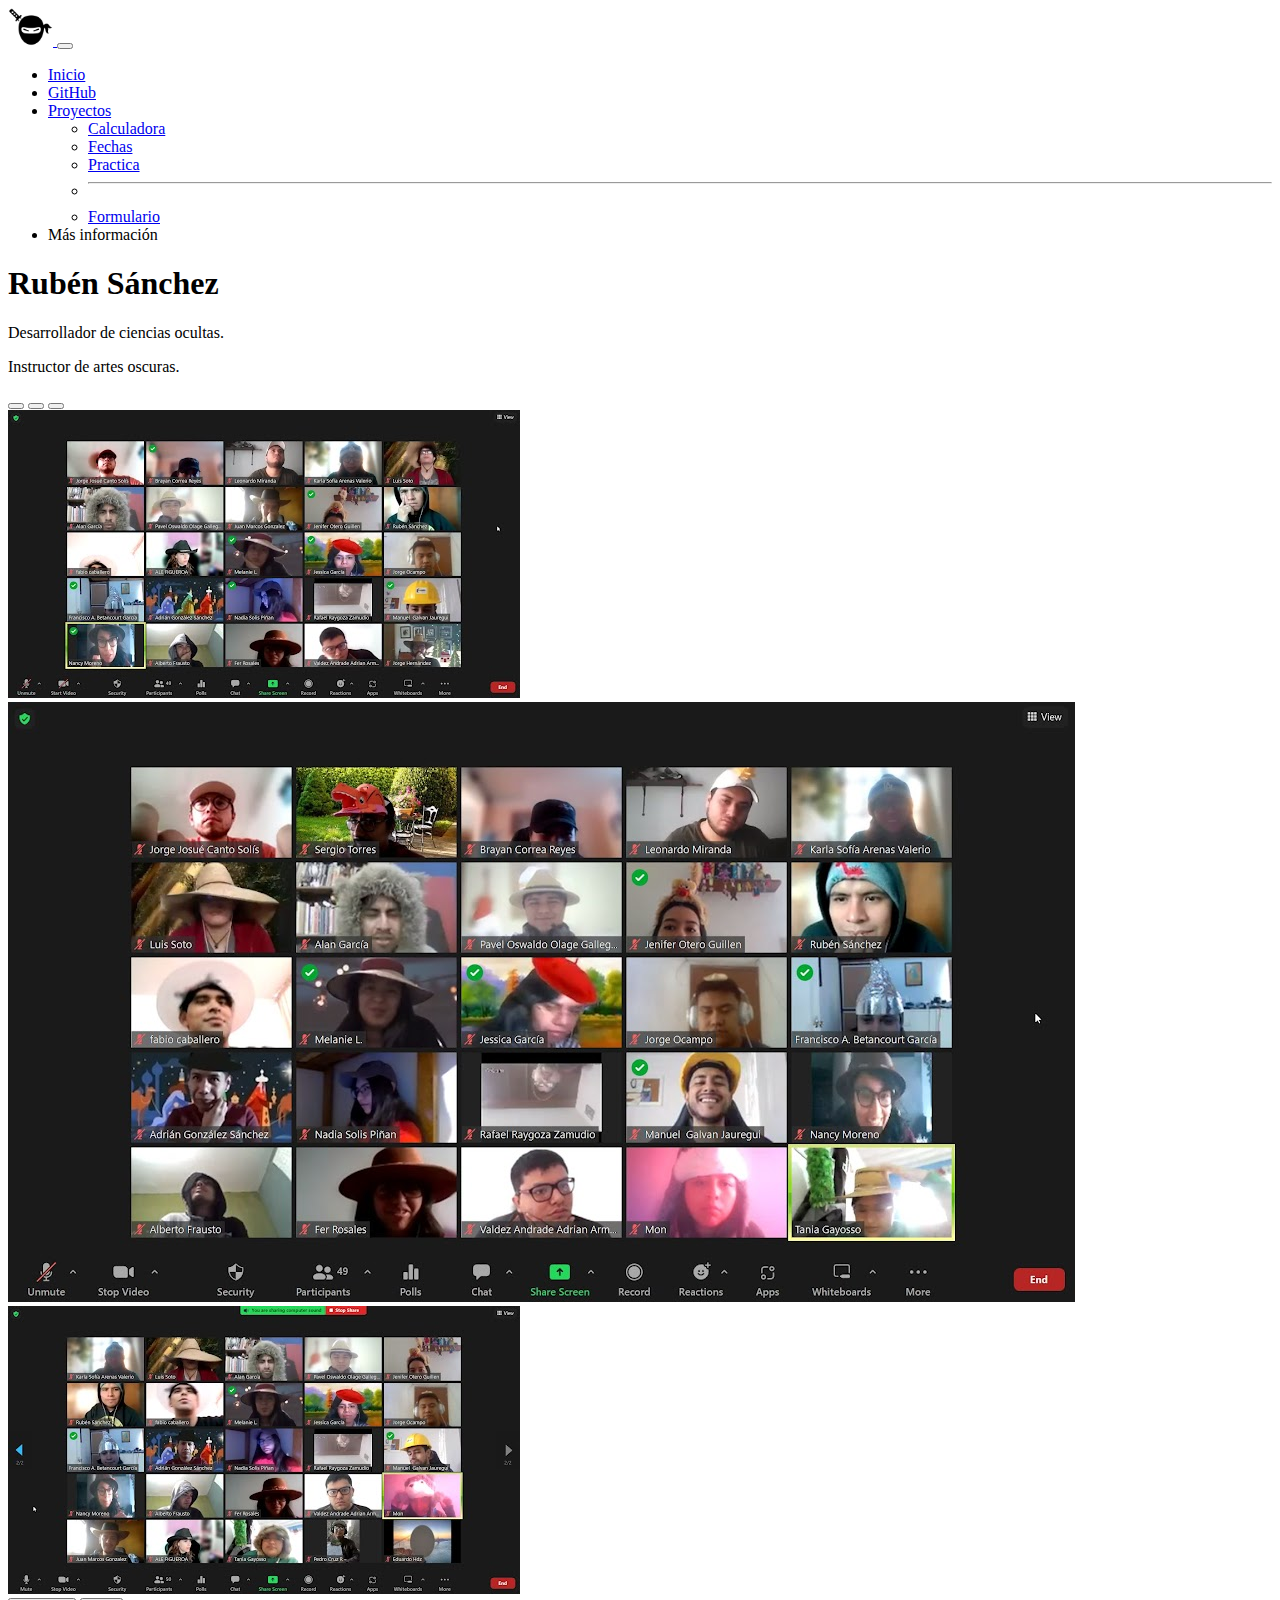
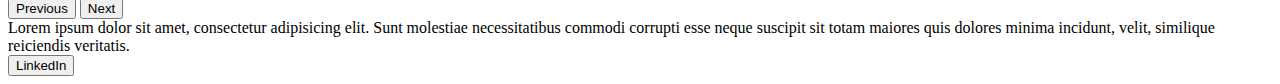
<file: index.html>
<!DOCTYPE html>
<html lang="en">
  <head>
    <meta charset="utf-8" />
    <meta name="viewport" content="width=device-width, initial-scale=1" />
    <title>Bootstrap demo</title>
    <!-- Bootstrap CSS -->
    <link
      href="https://cdn.jsdelivr.net/npm/bootstrap@5.3.0-alpha1/dist/css/bootstrap.min.css"
      rel="stylesheet"
      integrity="sha384-GLhlTQ8iRABdZLl6O3oVMWSktQOp6b7In1Zl3/Jr59b6EGGoI1aFkw7cmDA6j6gD"
      crossorigin="anonymous"
    />
    <!-- CSS personalizado -->
    <link rel="stylesheet" href="style.css" />
  </head>
  <body>
    <!--Navbar -->
    <nav class="navbar navbar-expand-sm bg-body-emphasis">
      <div class="container-fluid">
        <a class="navbar-brand" href="#">
          <img
            class="logo-ninja"
            src="./assets/images/ninja.png"
            alt="logo ninja"
          />
        </a>
        <button
          class="navbar-toggler"
          type="button"
          data-bs-toggle="collapse"
          data-bs-target="#navbarSupportedContent"
          aria-controls="navbarSupportedContent"
          aria-expanded="false"
          aria-label="Toggle navigation"
        >
          <span class="navbar-toggler-icon"></span>
        </button>
        <div class="collapse navbar-collapse" id="navbarSupportedContent">
          <ul class="navbar-nav me-auto mb-2 mb-lg-0">
            <li class="nav-item">
              <a class="nav-link active" aria-current="page" href="#">Inicio</a>
            </li>
            <li class="nav-item">
              <a
                class="nav-link"
                target="_blank"
                href="https://github.com/roubnsz"
                >GitHub</a
              >
            </li>
            <li class="nav-item dropdown">
              <a
                class="nav-link dropdown-toggle"
                href="#"
                role="button"
                data-bs-toggle="dropdown"
                aria-expanded="false"
              >
                Proyectos
              </a>
              <ul class="dropdown-menu">
                <li><a class="dropdown-item" href="#">Calculadora</a></li>
                <li><a class="dropdown-item" href="#">Fechas</a></li>
                <li><a class="dropdown-item" href="/practica/holaNombre.html">Practica</a></li>
                <li><hr class="dropdown-divider" /></li>
                <li>
                  <a class="dropdown-item" href="#">Formulario</a>
                </li>
              </ul>
            </li>
            <li class="nav-item">
              <a class="nav-link disabled">Más información</a>
            </li>
          </ul>
        </div>
      </div>
    </nav>
    <!-- Acerca de -->
    <div class="container">
      <div class="row">
        <h1 class="col">Rubén Sánchez</h1>
      </div>
      <div class="row">
        <p class="col-12 col-sm-4">Desarrollador de ciencias ocultas.</p>
        <p class="col-12 col-sm-4">Instructor de artes oscuras.</p>
      </div>
    </div>
    <!-- Carousel y descripción -->
    <div class="container">
      <div class="row justify-content-center">
        <!-- carousel -->
        <div class="col-10 col-sm-7">
          <div id="carouselExampleIndicators" class="carousel slide">
            <div class="carousel-indicators">
              <button
                type="button"
                data-bs-target="#carouselExampleIndicators"
                data-bs-slide-to="0"
                class="active"
                aria-current="true"
                aria-label="Slide 1"
              ></button>
              <button
                type="button"
                data-bs-target="#carouselExampleIndicators"
                data-bs-slide-to="1"
                aria-label="Slide 2"
              ></button>
              <button
                type="button"
                data-bs-target="#carouselExampleIndicators"
                data-bs-slide-to="2"
                aria-label="Slide 3"
              ></button>
            </div>
            <div class="carousel-inner">
              <div class="carousel-item active">
                <img
                  src="./assets/images/screenShot1.jpg"
                  class="d-block w-100"
                  alt="..."
                />
              </div>
              <div class="carousel-item">
                <img
                  src="./assets/images/screenShot2.jpg"
                  class="d-block w-100"
                  alt="..."
                />
              </div>
              <div class="carousel-item">
                <img
                  src="./assets/images/screenShot3.jpg"
                  class="d-block w-100"
                  alt="..."
                />
              </div>
            </div>
            <button
              class="carousel-control-prev"
              type="button"
              data-bs-target="#carouselExampleIndicators"
              data-bs-slide="prev"
            >
              <span
                class="carousel-control-prev-icon"
                aria-hidden="true"
              ></span>
              <span class="visually-hidden">Previous</span>
            </button>
            <button
              class="carousel-control-next"
              type="button"
              data-bs-target="#carouselExampleIndicators"
              data-bs-slide="next"
            >
              <span
                class="carousel-control-next-icon"
                aria-hidden="true"
              ></span>
              <span class="visually-hidden">Next</span>
            </button>
          </div>
        </div>
        <!-- Descripción -->
        <div class="col-10 col-sm-5">
            <div class="col">
                Lorem ipsum dolor sit amet, consectetur adipisicing elit. Sunt molestiae necessitatibus commodi corrupti esse neque suscipit sit totam maiores quis dolores minima incidunt, velit, similique reiciendis veritatis.

            </div>
            <div class="col text-center">
                <!--<button onclick="location.href='https://www.linkedin.com/in/rub%C3%A9n-s%C3%A1nchez-gonz%C3%A1lez-090148258/'" target="_blank" type="button" class="btn btn-dark my-2">LinkedIn</button> -->
                <a href="https://www.linkedin.com/in/rub%C3%A9n-s%C3%A1nchez-gonz%C3%A1lez-090148258/" target="_blank"><button type="button" class="btn btn-dark my-2">LinkedIn</button></a>
            </div>
        </div>
      </div>
    </div>

    <!-- bootstrap script -->
    <script
      src="https://cdn.jsdelivr.net/npm/bootstrap@5.3.0-alpha1/dist/js/bootstrap.bundle.min.js"
      integrity="sha384-w76AqPfDkMBDXo30jS1Sgez6pr3x5MlQ1ZAGC+nuZB+EYdgRZgiwxhTBTkF7CXvN"
      crossorigin="anonymous"
    ></script>
  </body>
</html>
</file>
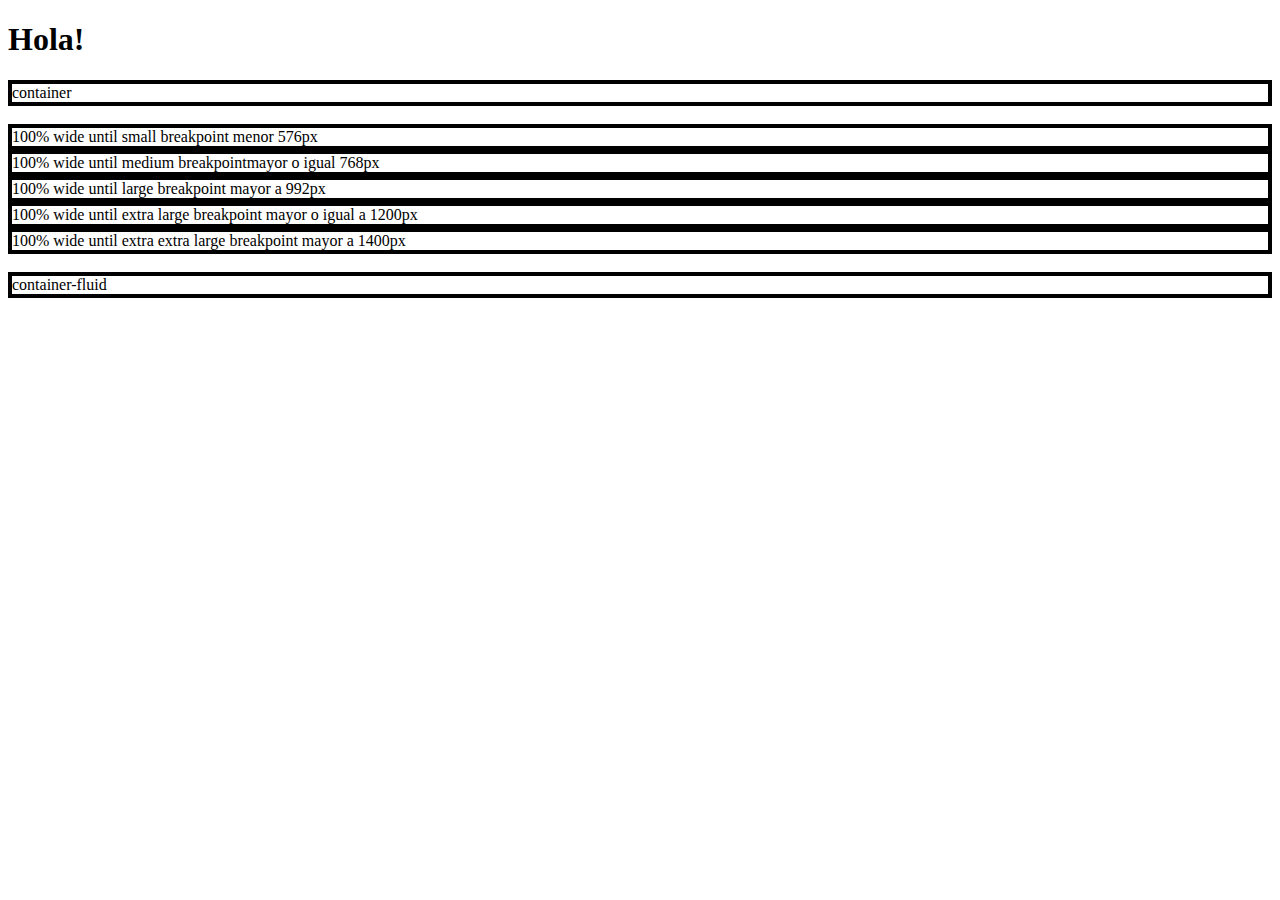
<file: conceptos/container.html>
<!doctype html>
<html lang="en">
  <head>
    <meta charset="utf-8">
    <meta name="viewport" content="width=device-width, initial-scale=1">
    <title>Bootstrap demo</title>
    <link href="https://cdn.jsdelivr.net/npm/bootstrap@5.3.0-alpha1/dist/css/bootstrap.min.css" rel="stylesheet" integrity="sha384-GLhlTQ8iRABdZLl6O3oVMWSktQOp6b7In1Zl3/Jr59b6EGGoI1aFkw7cmDA6j6gD" crossorigin="anonymous">
    <style>
        div {
            border: 4px solid black;
        }
    </style>
</head>
  <body>
    <h1>Hola!</h1>
    <div class="container">container</div>
    <br>
    <div class="container-sm">100% wide until small breakpoint menor 576px </div>
    <div class="container-md">100% wide until medium breakpointmayor o igual 768px </div>
    <div class="container-lg">100% wide until large breakpoint mayor a 992px </div>
    <div class="container-xl">100% wide until extra large breakpoint mayor o igual a 1200px </div>
    <div class="container-xxl">100% wide until extra extra large breakpoint mayor a 1400px </div>
    <br>
    <div class="container-fluid">container-fluid</div>

    <script src="https://cdn.jsdelivr.net/npm/bootstrap@5.3.0-alpha1/dist/js/bootstrap.bundle.min.js" 
        integrity="sha384-w76AqPfDkMBDXo30jS1Sgez6pr3x5MlQ1ZAGC+nuZB+EYdgRZgiwxhTBTkF7CXvN" 
        crossorigin="anonymous">
    </script>
  </body>
</html>
</file>
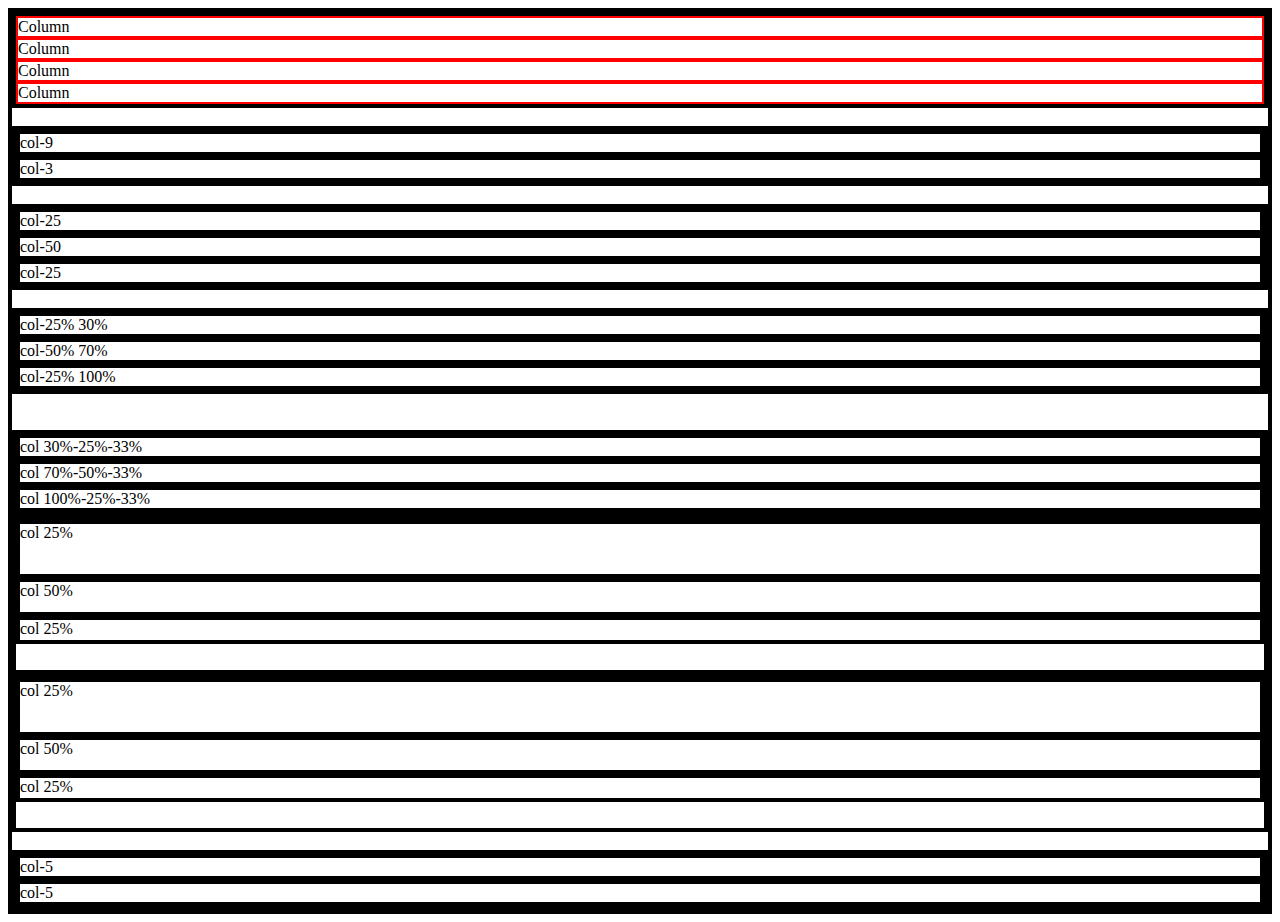
<file: conceptos/rowcol.html>
<!doctype html>
<html lang="en">
  <head>
    <meta charset="utf-8">
    <meta name="viewport" content="width=device-width, initial-scale=1">
    <title>Bootstrap demo</title>
    <style>
        div {
            border: 4px solid black;
        }

        .col {
            border: 2px solid red;
        }
    </style>
    <link href="https://cdn.jsdelivr.net/npm/bootstrap@5.3.0-alpha1/dist/css/bootstrap.min.css" rel="stylesheet" integrity="sha384-GLhlTQ8iRABdZLl6O3oVMWSktQOp6b7In1Zl3/Jr59b6EGGoI1aFkw7cmDA6j6gD" crossorigin="anonymous">
  </head>
  <body>
    <div class="container-fluid text-center">
      <div class="row">
        <div class="col">Column</div>
        <div class="col">Column</div>
        <div class="col">Column</div>
        <div class="col">Column</div>
      </div>
      <br>
      <!-- columnas con ancho definido-->
      <div class="row">
        <div class="col-9">col-9</div>
        <div class="col-3">col-3</div>
      </div>
      <br>
      <div class="row">
        <div class="col-3">col-25</div>
        <div class="col-6">col-50</div>
        <div class="col-3">col-25</div>
      </div>
      <br>
      <!-- columnas 20% 50% 25% a 30% 70% 100%-->
      <div class="row">
        <div class="col-3 col-sm-4">col-25% 30%</div>
        <div class="col-6 col-sm-8">col-50% 70%</div>
        <div class="col-3 col-sm-12">col-25% 100%</div>
      </div>
      <br>

      <!-- columnas  30% 70% 100%, sm  25% 50% 25%, lg 33% 33% 33% -->
      <br>
      <div class="row">
        <div class="col-4 col-sm-3 col-lg-4">col 30%-25%-33%</div>
        <div class="col-8 col-sm-6 col-lg-4">col 70%-50%-33%</div>
        <div class="col-12 col-sm-3 col-lg-4">col 100%-25%-33%</div>
      </div>

      <!-- alineación vertical -->
      <div class="row" style="min-height: 150px;">
        <div class="col-3 align-self-start" style="height: 50px;">col 25%</div>
        <div class="col-6 align-self-center" style="height: 30px;">col 50%</div>
        <div class="col-3 align-self-end" style="height: 20px;">col 25%</div>
      </div>

      <!-- alineación vertical -->
      <div class="row" style="min-height: 150px;">
        <div class="col-3 align-self-start" style="height: 50px;">col 25%</div>
        <div class="col-6 align-self-center" style="height: 30px;">col 50%</div>
        <div class="col-3 align-self-end" style="height: 20px;">col 25%</div>
      </div>
      <!-- alineacion horizontal -->
      <br>
      <div class="row justify-content-around">
        <div class="col-5">col-5</div>
        <div class="col-5">col-5</div>        
      </div>

    </div>
    
    <script src="https://cdn.jsdelivr.net/npm/bootstrap@5.3.0-alpha1/dist/js/bootstrap.bundle.min.js" integrity="sha384-w76AqPfDkMBDXo30jS1Sgez6pr3x5MlQ1ZAGC+nuZB+EYdgRZgiwxhTBTkF7CXvN" crossorigin="anonymous"></script>
  </body>
</html>
</file>
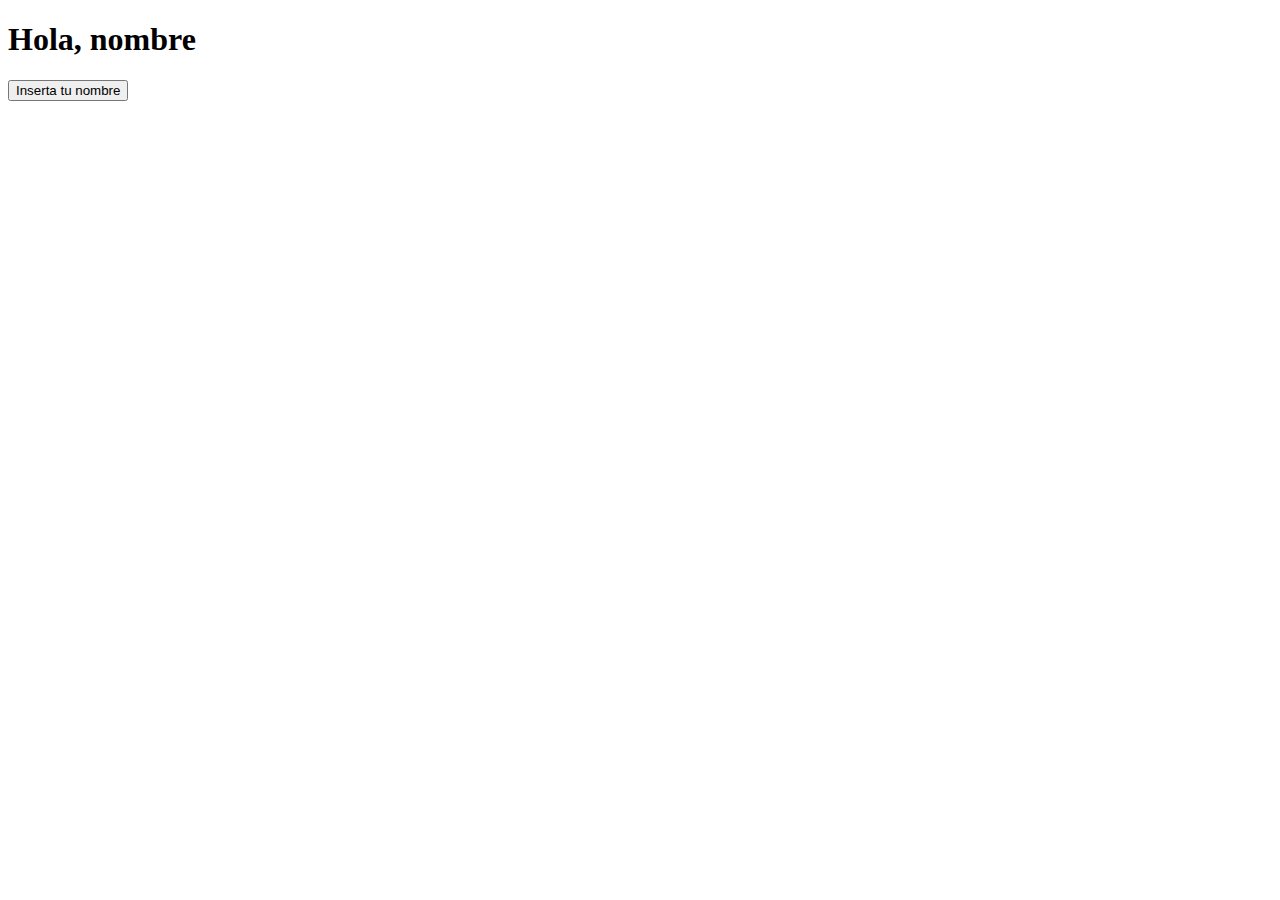
<file: practica/holaNombre.html>
<!doctype html>
<html lang="en">
  <head>
    <meta charset="utf-8">
    <meta name="viewport" content="width=device-width, initial-scale=1">
    <title>Bootstrap demo</title>
    <link href="https://cdn.jsdelivr.net/npm/bootstrap@5.2.3/dist/css/bootstrap.min.css" rel="stylesheet" integrity="sha384-rbsA2VBKQhggwzxH7pPCaAqO46MgnOM80zW1RWuH61DGLwZJEdK2Kadq2F9CUG65" crossorigin="anonymous">
  </head>
  <body>
    
    <h1 id="saludo">Hola, nombre</h1>
    <button onclick="changeName()" type="button" class="btn btn-primary">Inserta tu nombre</button>
    

    <script src="/practica/practica.js"></script>
    <script src="https://cdn.jsdelivr.net/npm/bootstrap@5.2.3/dist/js/bootstrap.bundle.min.js" integrity="sha384-kenU1KFdBIe4zVF0s0G1M5b4hcpxyD9F7jL+jjXkk+Q2h455rYXK/7HAuoJl+0I4" crossorigin="anonymous"></script>
  </body>
</html>
</file>
<file: style.css>
.logo-ninja {
    max-height: 38px; 
 }
</file>
